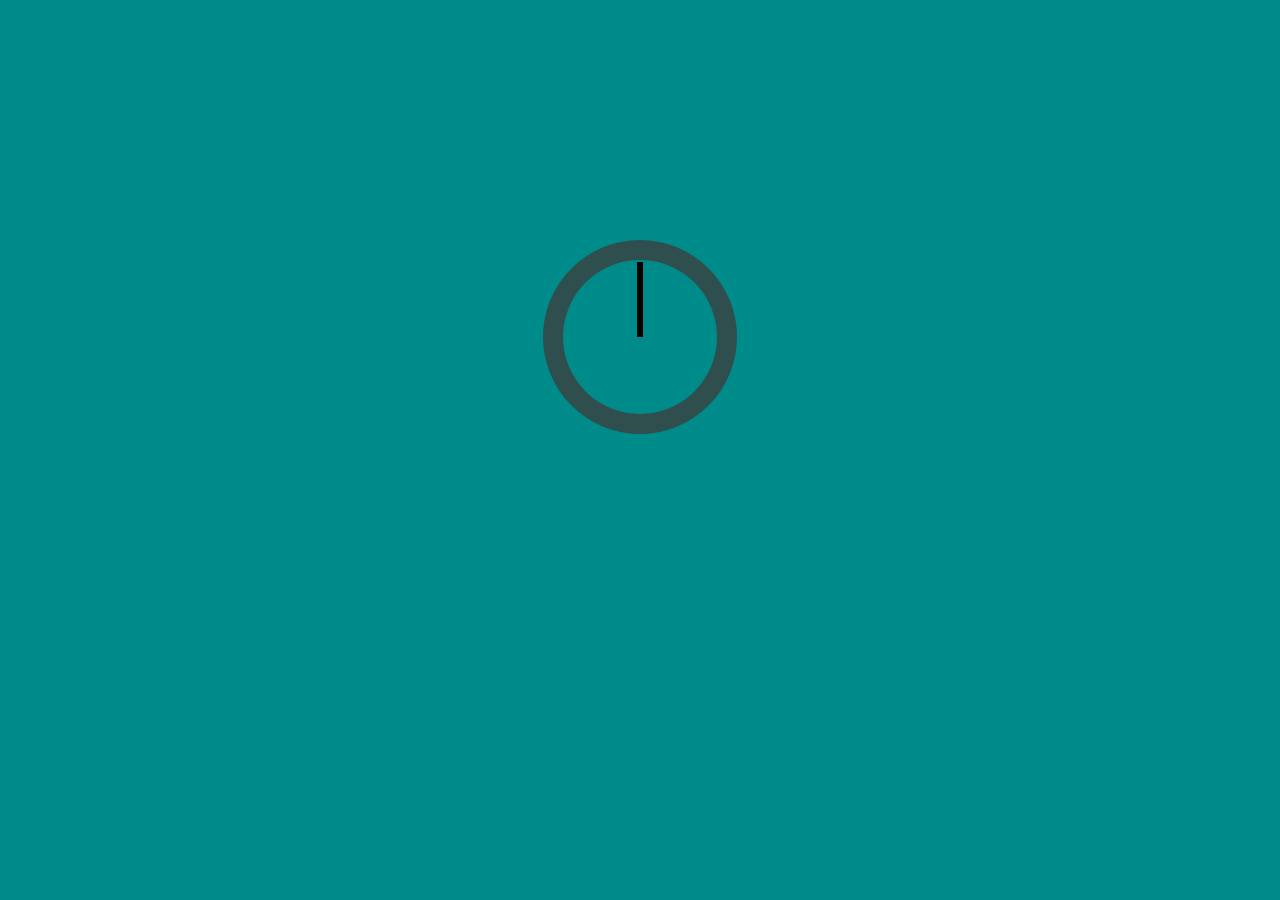
<file: 1. clock/index.html>
<!DOCTYPE html>
<html lang="en">
<head>
  <meta charset="UTF-8">
  <meta name="viewport" content="width=device-width, initial-scale=1.0">
  <meta http-equiv="X-UA-Compatible" content="ie=edge">
  <title>Clock</title>
</head>
<body>
  <div class="clock">
    <div class="clock-face">
      <div class="hand hour-hand"></div>      
      <div class="hand min-hand"></div>
      <div class="hand second-hand"></div> 
    </div>
  </div>




  <style>
    html {
    background-color: DarkCyan;
    text-align: center;
    }

    body {
      margin: 240px auto;
      align-items: center;
    }

    .clock {
      width: 150px;
      height: 150px;
      border: 20px solid DarkSlateGrey;
      border-radius: 50%;
      margin: 50px auto;
      position: relative;
      padding: 2px;
    }

    .clock-face {
      position: relative;
      width: 100%;
      height: 100%;
      transform: translateY(-3px); /* account for the height of the clock hands */
    }

    .hand {
      width:50%;
      height:6px;
      background:black;
      position: absolute;
      top:50%;
      transform-origin: 100%;
      transform: rotate(90deg);
      transition: all 0.05s;
    }
  </style>
  <script>
    const secondHand = document.querySelector(".second-hand");
    const minsHand = document.querySelector(".min-hand");
    const hourHand = document.querySelector(".hour-hand");

    const setDate = function() {
      const now = new Date();
      
      const seconds = now.getSeconds();
      const secondsDegrees = ((seconds/60 * 360) + 90);
      secondHand.style.transform = `rotate(${secondsDegrees}deg)`;

      const mins = now.getMinutes();
      const minsDegrees = ((mins/60 *360) + 90);
      minsHand.style.transform = `rotate(${minsDegrees}deg)`;

      const hour = now.getHours();
      const hourDegrees = ((hour/12 *360) + 90);
      hourHand.style.transform = `rotate(${hourDegrees}deg)`;
    }


    setInterval(setDate, 1000);

    // setDate();
  </script>
</body>
</html>
</file>
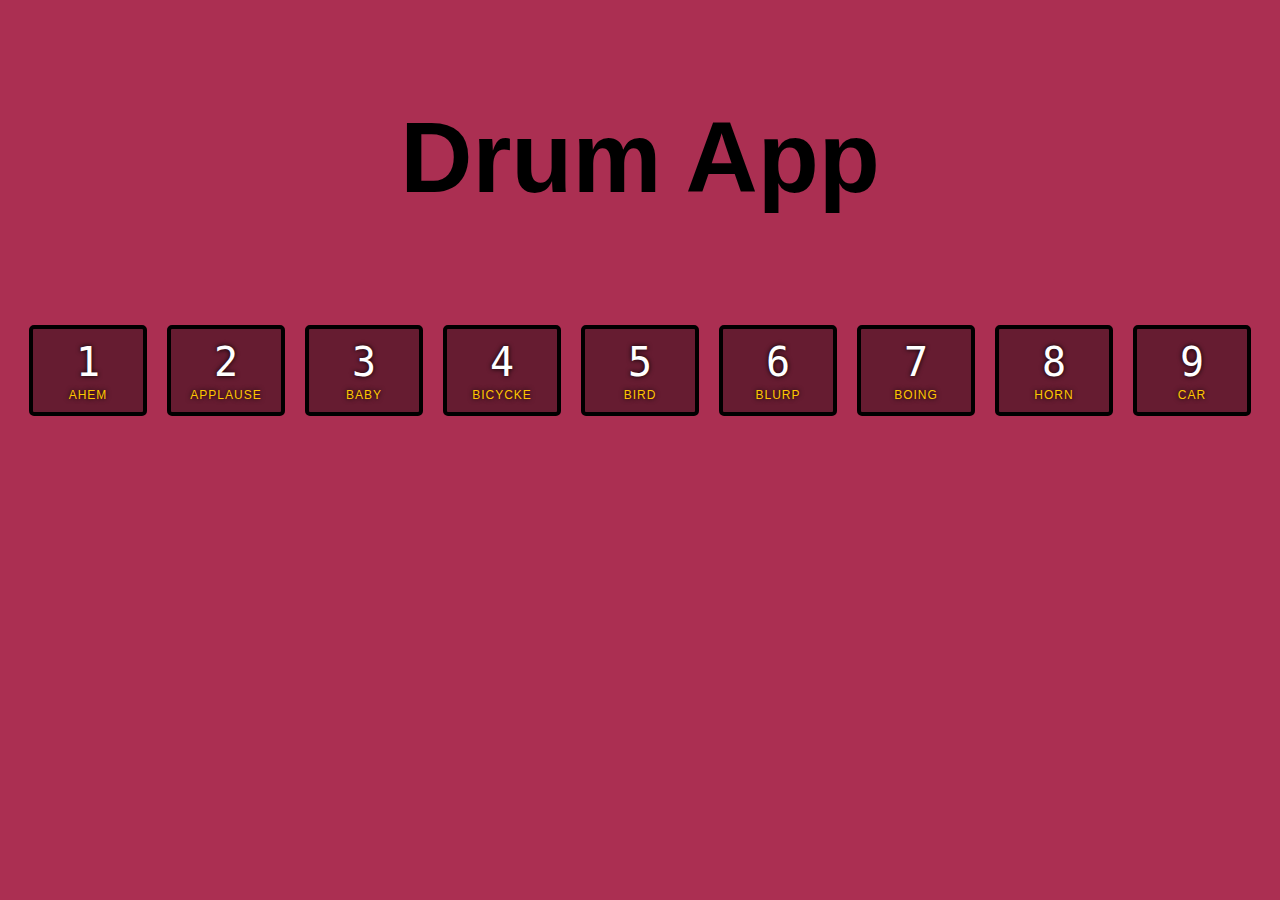
<file: 2. drum/index.html>
<!DOCTYPE html>
<html lang="en">
<head>
  <meta charset="UTF-8">
  <meta name="viewport" content="width=device-width, initial-scale=1.0">
  <meta http-equiv="X-UA-Compatible" content="ie=edge">
  <title>Drum</title>
  <link rel="stylesheet" href="main.css">
</head>
  <body>
    <header>
      <h1>Drum App</h1>
    </header>
    <div class="container">
      <div class="keys">
        <div data-key="49" class="key">
          <kbd>1</kbd>
          <span class="sound">ahem</span>
        </div>
        <div data-key="50"class="key">
          <kbd>2</kbd>
          <span class="sound">applause</span>
        </div>
        <div data-key="51" class="key">
          <kbd>3</kbd>
          <span class="sound">baby</span>
        </div>
        <div data-key="52" class="key">
          <kbd>4</kbd>
          <span class="sound">bicycke</span>
        </div>
        <div data-key="53" class="key">
          <kbd>5</kbd>
          <span class="sound">bird</span>
        </div>
        <div data-key="54" class="key">
          <kbd>6</kbd>
          <span class="sound">blurp</span>
        </div>
        <div data-key="55" class="key">
          <kbd>7</kbd>
          <span class="sound">boing</span>
        </div>
        <div data-key="56" class="key">
          <kbd>8</kbd>
          <span class="sound">horn</span>
        </div>
        <div data-key="57" class="key">
          <kbd>9</kbd>
          <span class="sound">car</span>
        </div>
      </div>
    </div>


    <audio data-key="49" src="sounds/ahem_x.wav"></audio>
    <audio data-key="50" src="sounds/applause_y.wav"></audio>
    <audio data-key="51" src="sounds/baby_cry.wav"></audio>
    <audio data-key="52" src="sounds/bicycle_bell.wav"></audio>
    <audio data-key="53" src="sounds/bird.wav"></audio>
    <audio data-key="54" src="sounds/blurp_x.wav"></audio>
    <audio data-key="55" src="sounds/boing_x.wav"></audio>
    <audio data-key="56" src="sounds/car_crash2.wav"></audio>
    <audio data-key="57" src="sounds/car_horn_x.wav"></audio>

    <script>
      const playSound = function (e) {
          // console.log("press");
          //console.log(e.keyCode);
          //console.log(e);
          const audio = document.querySelector(`audio[data-key="${e.keyCode}"]`);
          const key = document.querySelector(`.key[data-key="${e.keyCode}"]`);

          if (!audio) return;
          audio.currenTime = 0; // to rewind to the start
          audio.play();
          key.classList.add('playing');

          console.log(audio);
          console.log(key);
        }

        const removeTransition = function (e) {
          if (e.propertyName !== 'transform') return;
          console.log(e.propertyName);
          this.classList.remove('playing');

        }

        const keys = Array.from(document.querySelectorAll('.key'));
        //console.log(keys);
        keys.forEach(key => key.addEventListener('transitionend', removeTransition));

        window.addEventListener("keydown", playSound);
    </script>
  </body>
</html>
</file>
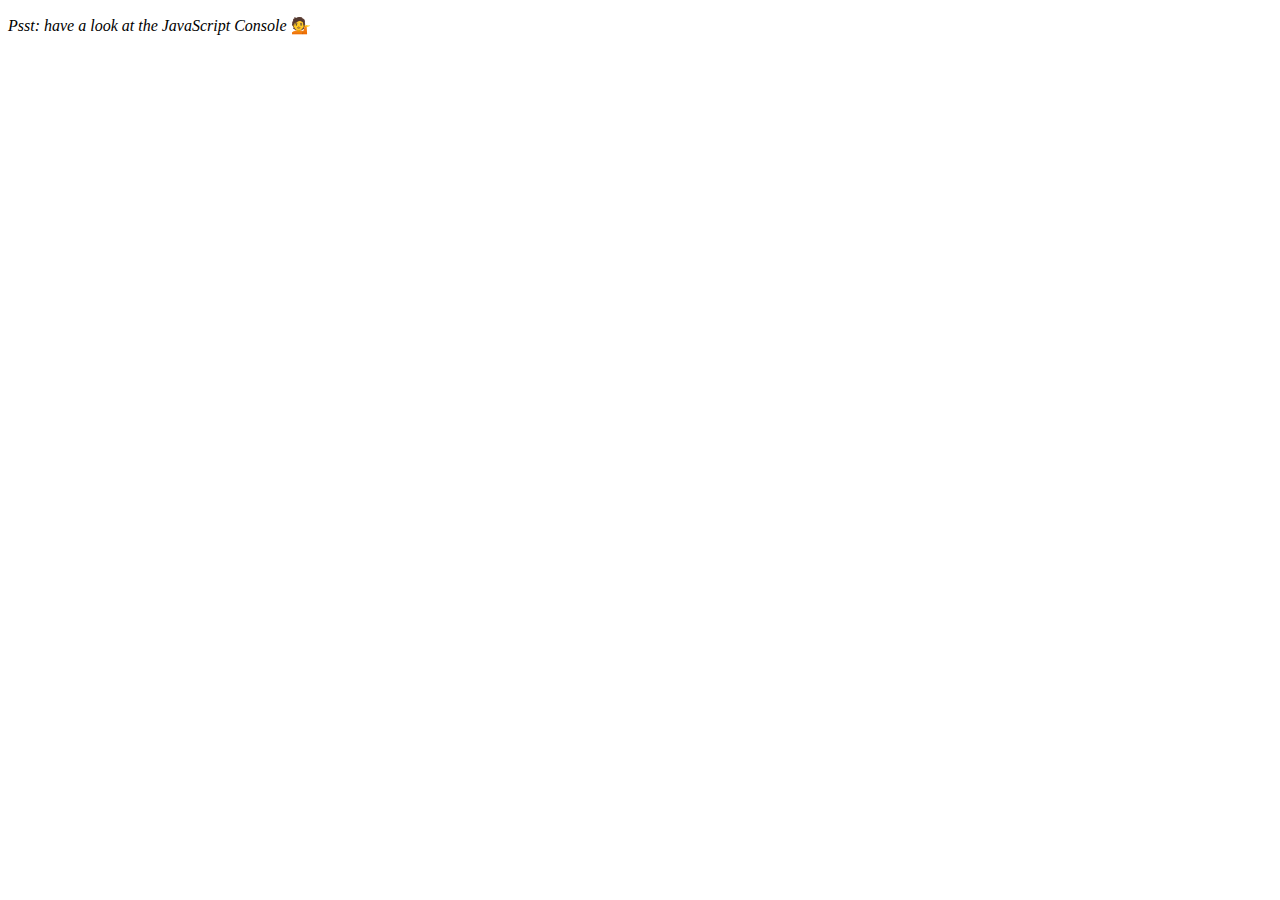
<file: 4. array/index.html>
<!DOCTYPE html>
<html lang="en">

<head>
  <meta charset="UTF-8">
  <title>Array Cardio 💪</title>
</head>

<body>
  <p>
    <em>Psst: have a look at the JavaScript Console</em> 💁</p>
  <script>
    // Get your shorts on - this is an array workout!
    // ## Array Cardio Day 1
    // Some data we can work with
    const inventors = [
      { first: 'Albert', last: 'Einstein', year: 1879, passed: 1955 },
      { first: 'Isaac', last: 'Newton', year: 1643, passed: 1727 },
      { first: 'Galileo', last: 'Galilei', year: 1564, passed: 1642 },
      { first: 'Marie', last: 'Curie', year: 1867, passed: 1934 },
      { first: 'Johannes', last: 'Kepler', year: 1571, passed: 1630 },
      { first: 'Nicolaus', last: 'Copernicus', year: 1473, passed: 1543 },
      { first: 'Max', last: 'Planck', year: 1858, passed: 1947 },
      { first: 'Katherine', last: 'Blodgett', year: 1898, passed: 1979 },
      { first: 'Ada', last: 'Lovelace', year: 1815, passed: 1852 },
      { first: 'Sarah E.', last: 'Goode', year: 1855, passed: 1905 },
      { first: 'Lise', last: 'Meitner', year: 1878, passed: 1968 },
      { first: 'Hanna', last: 'Hammarström', year: 1829, passed: 1909 }
    ];
    const people = ['Beck, Glenn', 'Becker, Carl', 'Beckett, Samuel', 'Beddoes, Mick', 'Beecher, Henry', 'Beethoven, Ludwig', 'Begin, Menachem', 'Belloc, Hilaire', 'Bellow, Saul', 'Benchley, Robert', 'Benenson, Peter', 'Ben-Gurion, David', 'Benjamin, Walter', 'Benn, Tony', 'Bennington, Chester', 'Benson, Leana', 'Bent, Silas', 'Bentsen, Lloyd', 'Berger, Ric', 'Bergman, Ingmar', 'Berio, Luciano', 'Berle, Milton', 'Berlin, Irving', 'Berne, Eric', 'Bernhard, Sandra', 'Berra, Yogi', 'Berry, Halle', 'Berry, Wendell', 'Bethea, Erin', 'Bevan, Aneurin', 'Bevel, Ken', 'Biden, Joseph', 'Bierce, Ambrose', 'Biko, Steve', 'Billings, Josh', 'Biondo, Frank', 'Birrell, Augustine', 'Black, Elk', 'Blair, Robert', 'Blair, Tony', 'Blake, William'];
    // Array.prototype.filter()
    // 1. Filter the list of inventors for those who were born in the 1500's
    console.log("1. Filter the list of inventors for those who were born in the 1500's");
    const inventorsBorn =  inventors.filter((inventor) => {
      if (inventor.year >= 1500 && inventor.year < 1600) {
        console.log(inventor.first + " " + inventor.last);
      }
    });

    // teacher
    const inventorsBorn1500 = inventors.filter(function(inventor) {
      if(inventor.year >= 1500 && inventor.year < 1600) {
        console.table(inventor);
      }
    });

    const fifteen = inventors.filter(inventor => (inventor.year >=1500 && inventor.year < 1600))
    console.table(fifteen);

// Filtered array longWords is ["exuberant", "destruction", "present"]
    // Array.prototype.map()
    // 2. Give us an array of the inventors' first and last names
    console.log("2. Give us an array of the inventors' first and last names");
    const inventorsMap = inventors.map(inventor => console.log(inventor.first + " " + inventor.last));

    //teacher

    const fullNames = inventors.map(inventor => `${inventor.first} ${inventor.last}`);
    console.log(fullNames);

    // Array.prototype.sort()
    // 3. Sort the inventors by birthdate, oldest to youngest
    console.log("3. Sort the inventors by birthdate, oldest to youngest");
    const oldest = inventors.sort(inventor => console.log(inventor.year));

    //teacher

    const ordered = inventors.sort(function (personA, personB) {
      if(personA.year > personB.year) {
        return 1;
      } else {
        return -1;
        }
    });

    console.table(ordered);

    //betterway

    const Ordered = inventors.sort((personA, personB) => (personA.year > personB.year) ? 1 : -1);
    console.log("armando better way");
    console.table(Ordered);

    // Array.prototype.reduce()
    // 4. How many years did all the inventors live?

    console.log("4. How many years did all the inventors live?");

    //old way
    var totalYears = 0;

    for (let i = 0; i < inventors.length; i++) {
      totalYears = inventors[i].year;
    }

    console.log(totalYears);

    //new way

    const TotalYears = inventors.reduce((total, inventor) => {
      return total + (inventor.passed - inventor.year);
    }, 0); // 0 is the value to total, we can give any value

    console.log(TotalYears);


    // 5. Sort the inventors by years lived

    console.log("5. Sort the inventors by years lived");

    const Inventoroldest = inventors.sort(function(personA, personB) {
      const lastGuy = personA.passed - personA.year;
      const nextGuy = personB.passed - personB.year;
      // if(lastGuy > nextGuy) {
      //   return -1;
      // } else {
      //   return 1;
      // }  better way ===>
      return lastGuy > nextGuy ? -1 : 1;
    });

    console.table(Inventoroldest);


    // 6. create a list of Boulevards in Paris that contain 'de' anywhere in the name
    // https://en.wikipedia.org/wiki/Category:Boulevards_in_Paris

    // const category = document.querySelector('.mw-category');
    // const links = Array.from(category.querySelectorAll('a')); // or
    // const links = [...category.querySelectorAll('a')];
    // const de = links
    //             .map(link => link.textContent)
    //             .filter(streetName => streetName.includes('de'));



    // 7. sort Exercise
    // Sort the people alphabetically by last name

    console.log("7. Sort the people alphabetically by last name");

    const alpha = people.sort((lastOne, nextOne) => {
      //console.log(lastOne);
    const [alast, afirst] = lastOne.split(', ');
    const [blast, bfirst] = nextOne.split(', ');
    return alast > blast ? 1 : -1;
    });
    console.log(alpha);

    // 8. Reduce Exercise
    // Sum up the instances of each of these
    const data = ['car', 'car', 'truck', 'truck', 'bike', 'walk', 'car', 'van', 'bike', 'walk', 'car', 'van', 'car', 'truck'];

    const transportation = data.reduce(function (obj, item) {
        if (!obj[item]) {
          obj[item] = 0;
        }
        obj[item]++;
        return obj;
      }, {});
      console.log(transportation);

  </script>
</body>

</html>
</file>
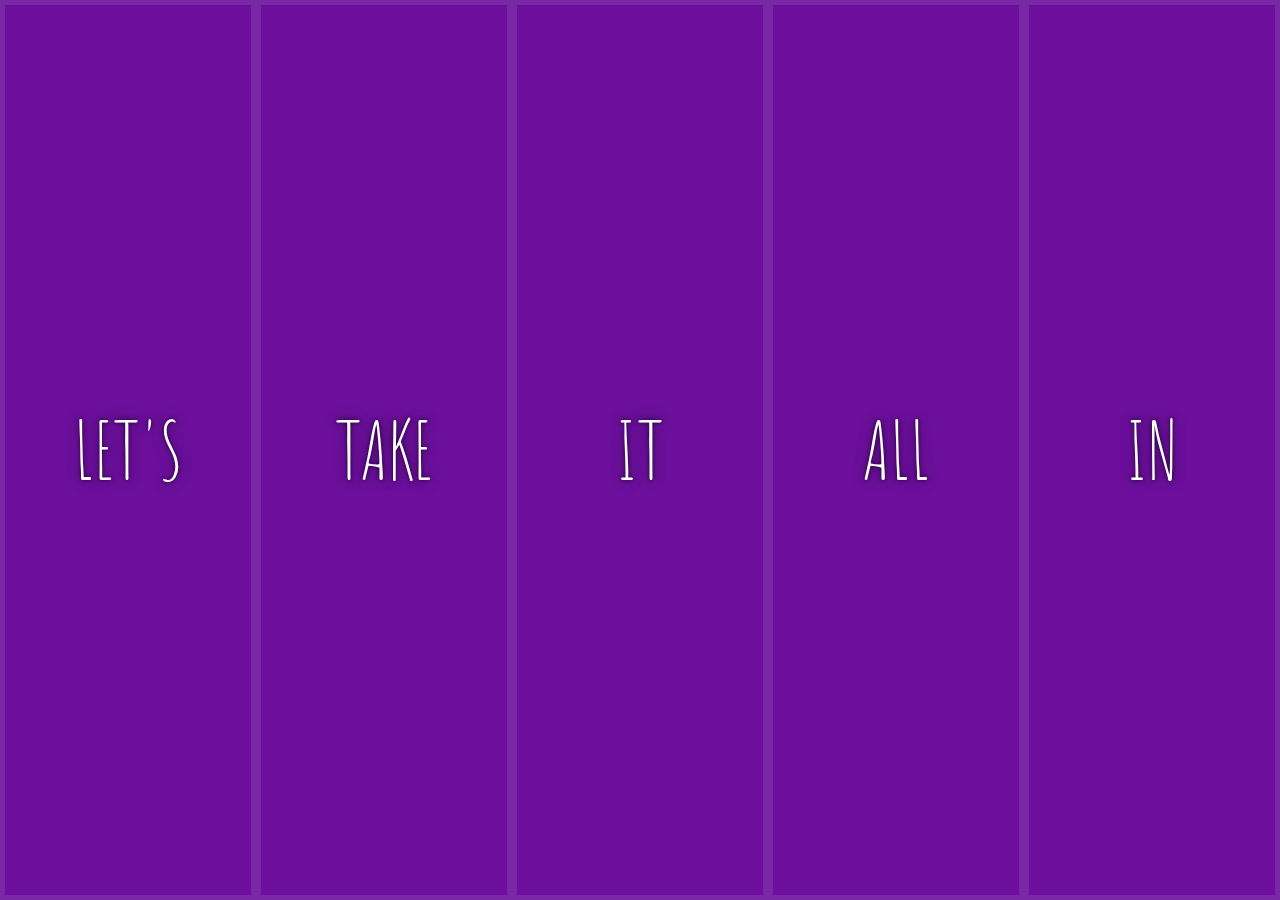
<file: 5.flexpanel/index.html>
<!DOCTYPE html>
<html lang="en">

<head>
  <meta charset="UTF-8">
  <title>Flex Panels 💪</title>
  <link href='https://fonts.googleapis.com/css?family=Amatic+SC' rel='stylesheet' type='text/css'>
</head>

<body>
  <style>
    html {
      box-sizing: border-box;
      background: #ffc600;
      font-family: 'helvetica neue';
      font-size: 20px;
      font-weight: 200;
    }

    body {
      margin: 0;
    }

    *,
    *:before,
    *:after {
      box-sizing: inherit;
    }

    .panels {
      min-height: 100vh;
      overflow: hidden;
      display: flex;
    }

    .panel {
      background: #6B0F9C;
      box-shadow: inset 0 0 0 5px rgba(255, 255, 255, 0.1);
      color: white;
      text-align: center;
      align-items: center;
      /* Safari transitionend event.propertyName === flex */
      /* Chrome + FF transitionend event.propertyName === flex-grow */
      transition: font-size 0.7s cubic-bezier(0.61, -0.19, 0.7, -0.11),
      flex 0.7s cubic-bezier(0.61, -0.19, 0.7, -0.11),
      background 0.2s;
      font-size: 20px;
      background-size: cover;
      background-position: center;
      flex: 1;
      justify-content: center;
      display: flex;
      flex-direction: column;
    }


    .panel1 {
      background-image: url(https://source.unsplash.com/gYl-UtwNg_I/1500x1500);
    }

    .panel2 {
      background-image: url(https://source.unsplash.com/rFKUFzjPYiQ/1500x1500);
    }

    .panel3 {
      background-image: url(https://images.unsplash.com/photo-1465188162913-8fb5709d6d57?ixlib=rb-0.3.5&q=80&fm=jpg&crop=faces&cs=tinysrgb&w=1500&h=1500&fit=crop&s=967e8a713a4e395260793fc8c802901d);
    }

    .panel4 {
      background-image: url(https://source.unsplash.com/ITjiVXcwVng/1500x1500);
    }

    .panel5 {
      background-image: url(https://source.unsplash.com/3MNzGlQM7qs/1500x1500);
    }

    /* Flex Items */

    .panel>* {
      margin: 0;
      width: 100%;
      transition: transform 0.5s;
      flex: 1 0 auto;
      display: flex;
      justify-content: center;
      align-items: center;
    }

    .panel>*:first-child {
      transform: translateY(-100%);
    }

    .panel.open-active>*:first-child {
      transform: translateY(0);
    }

    .panel>*:last-child {
      transform: translateY(100%);
    }

    .panel.open-active>*:last-child {
      transform: translateY(0);
    }

    .panel p {
      text-transform: uppercase;
      font-family: 'Amatic SC', cursive;
      text-shadow: 0 0 4px rgba(0, 0, 0, 0.72), 0 0 14px rgba(0, 0, 0, 0.45);
      font-size: 2em;
    }

    .panel p:nth-child(2) {
      font-size: 4em;
    }

    .panel.open {
      flex: 5;
      font-size: 40px;
    }
  </style>


  <div class="panels">
    <div class="panel panel1">
      <p>Hey</p>
      <p>Let's</p>
      <p>Dance</p>
    </div>
    <div class="panel panel2">
      <p>Give</p>
      <p>Take</p>
      <p>Receive</p>
    </div>
    <div class="panel panel3">
      <p>Experience</p>
      <p>It</p>
      <p>Today</p>
    </div>
    <div class="panel panel4">
      <p>Give</p>
      <p>All</p>
      <p>You can</p>
    </div>
    <div class="panel panel5">
      <p>Life</p>
      <p>In</p>
      <p>Motion</p>
    </div>
  </div>

  <script>
    const panels = document.querySelectorAll('.panel');

    // function toggleOpen() {
    //   console.log('Hello');
    //   this.classList.toggle('open');
    // }

    const toggleOpen = function() {
      console.log('Hello');
      this.classList.toggle('open');
    }

    // function toggleActive(e) {
    //   console.log(e.propertyName);
    //   if (e.propertyName.includes('flex')) {  // we use include instead === 'flex-grow' because the mozzilla browser calls it flex, no flex-grow
    //     this.classList.toggle('open-active');
    //   }
    // }

    const toggleActive = function(e) {
        console.log(e.propertyName);
        if (e.propertyName.includes('flex')) {  // we use include instead === 'flex-grow' because the mozzilla browser calls it flex, no flex-grow
          this.classList.toggle('open-active');
        }
      }

    panels.forEach(panel => panel.addEventListener('click', toggleOpen));
    panels.forEach(panel => panel.addEventListener('transitionend', toggleActive));
  </script>

</body>

</html>
</file>
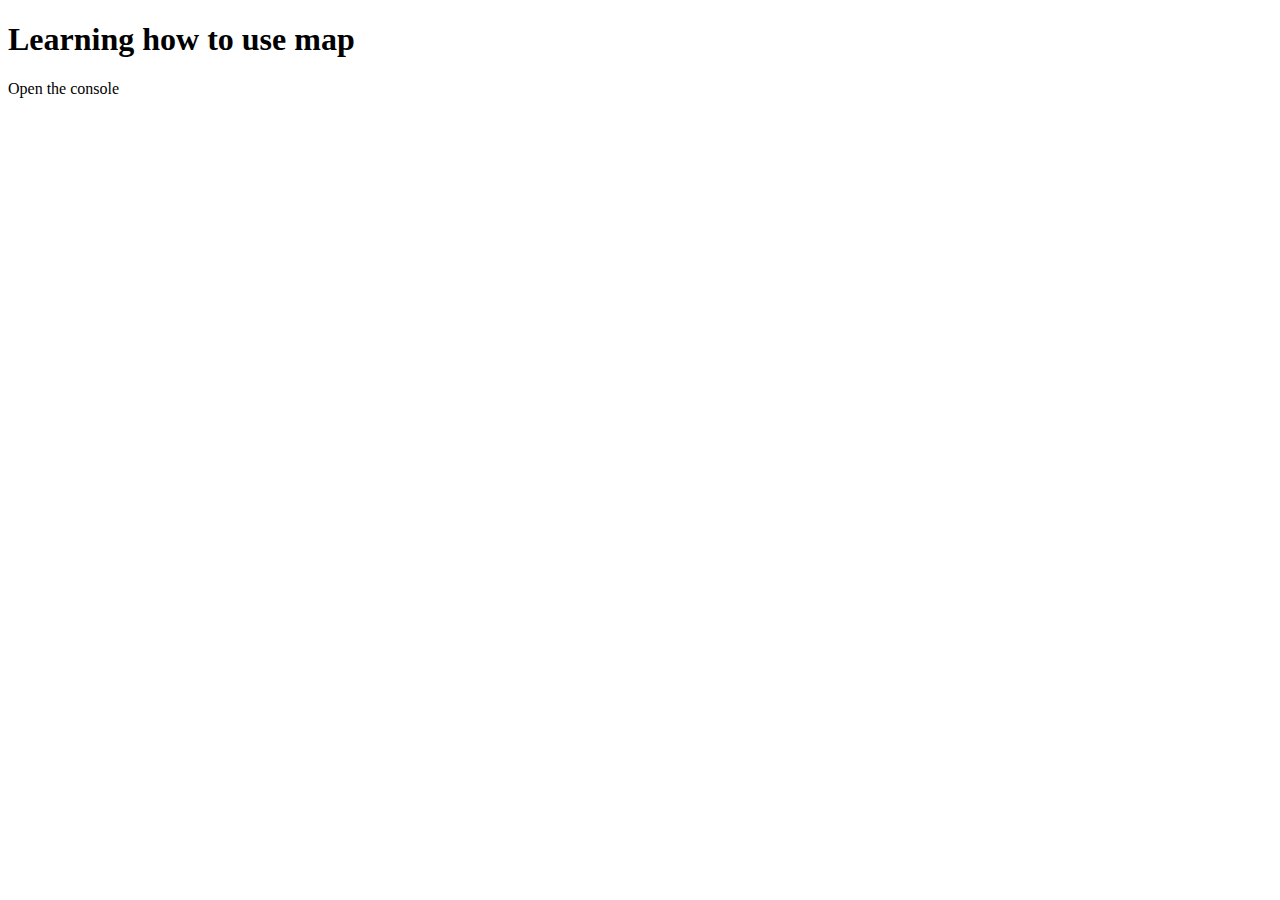
<file: map.html>
<!DOCTYPE html>
<html lang="en">
<head>
  <meta charset="UTF-8">
  <meta name="viewport" content="width=device-width, initial-scale=1.0">
  <meta http-equiv="X-UA-Compatible" content="ie=edge">
  <title>map</title>
</head>
<body>
  <h1>Learning how to use map</h1>
  <p>Open the console</p>

  <script>
    const comidas = [
        { principal: 'puchero', postre: 'helado' },
        { principal: 'pizza', postre: 'fruta' },
        { principal: 'paella', postre: 'tarta' },
      ];

      //console.log(comidas);
      // console.log(comidas[0]);
      // console.log(comidas[0].principal);
      // console.log(comidas[1].principal);
      // console.log(comidas[0].postre);


//  FORMA ANTIGUA DE HACERLO
      // var platosPrincipales = [];
      // var postres =[];
      // for(var i = 0; i< comidas.length; i++) {
      //   platosPrincipales.push(comidas[i].principal)
      //   postres.push(comidas[i].postre)
      // }
      // console.log("platos principales => ", platosPrincipales);
      // console.log("postres => ", postres);

// ES6
      let platosPrincipales = comidas.map(function (comida) {
        console.log(comida.principal);
      });

      let postres = comidas.map(comida => console.log(comida.postre));

  </script>
</body>
</html>
</file>
<file: 2. drum/main.css>
html {
  font-size: 10px;
  background: #AB2F52;
}
body,html {
  display: block;
  margin: 0;
  padding: 0;
  font-family: sans-serif;
  text-align: center;
}

h1 {
  font-size: 100px;
  margin: 100px 0;
}

.keys {
  display: flex;
  flex: 1;
  align-items: center;
  justify-content: center;
}

.key {
  border: .4rem solid black;
  border-radius: .5rem;
  margin: 1rem;
  font-size: 1.5rem;
  padding: 1rem .5rem;
  transition: all .07s ease;
  width: 10rem;
  text-align: center;
  color: white;
  background: rgba(0,0,0,0.4);
  text-shadow: 0 0 .5rem black;
}

.playing {
  transform: scale(1.1);
  border-color: #ffc600;
  box-shadow: 0 0 1rem #ffc600;
}

kbd {
  display: block;
  font-size: 4rem;
}

.sound {
  font-size: 1.2rem;
  text-transform: uppercase;
  letter-spacing: .1rem;
  color: #ffc600;
}
</file>
